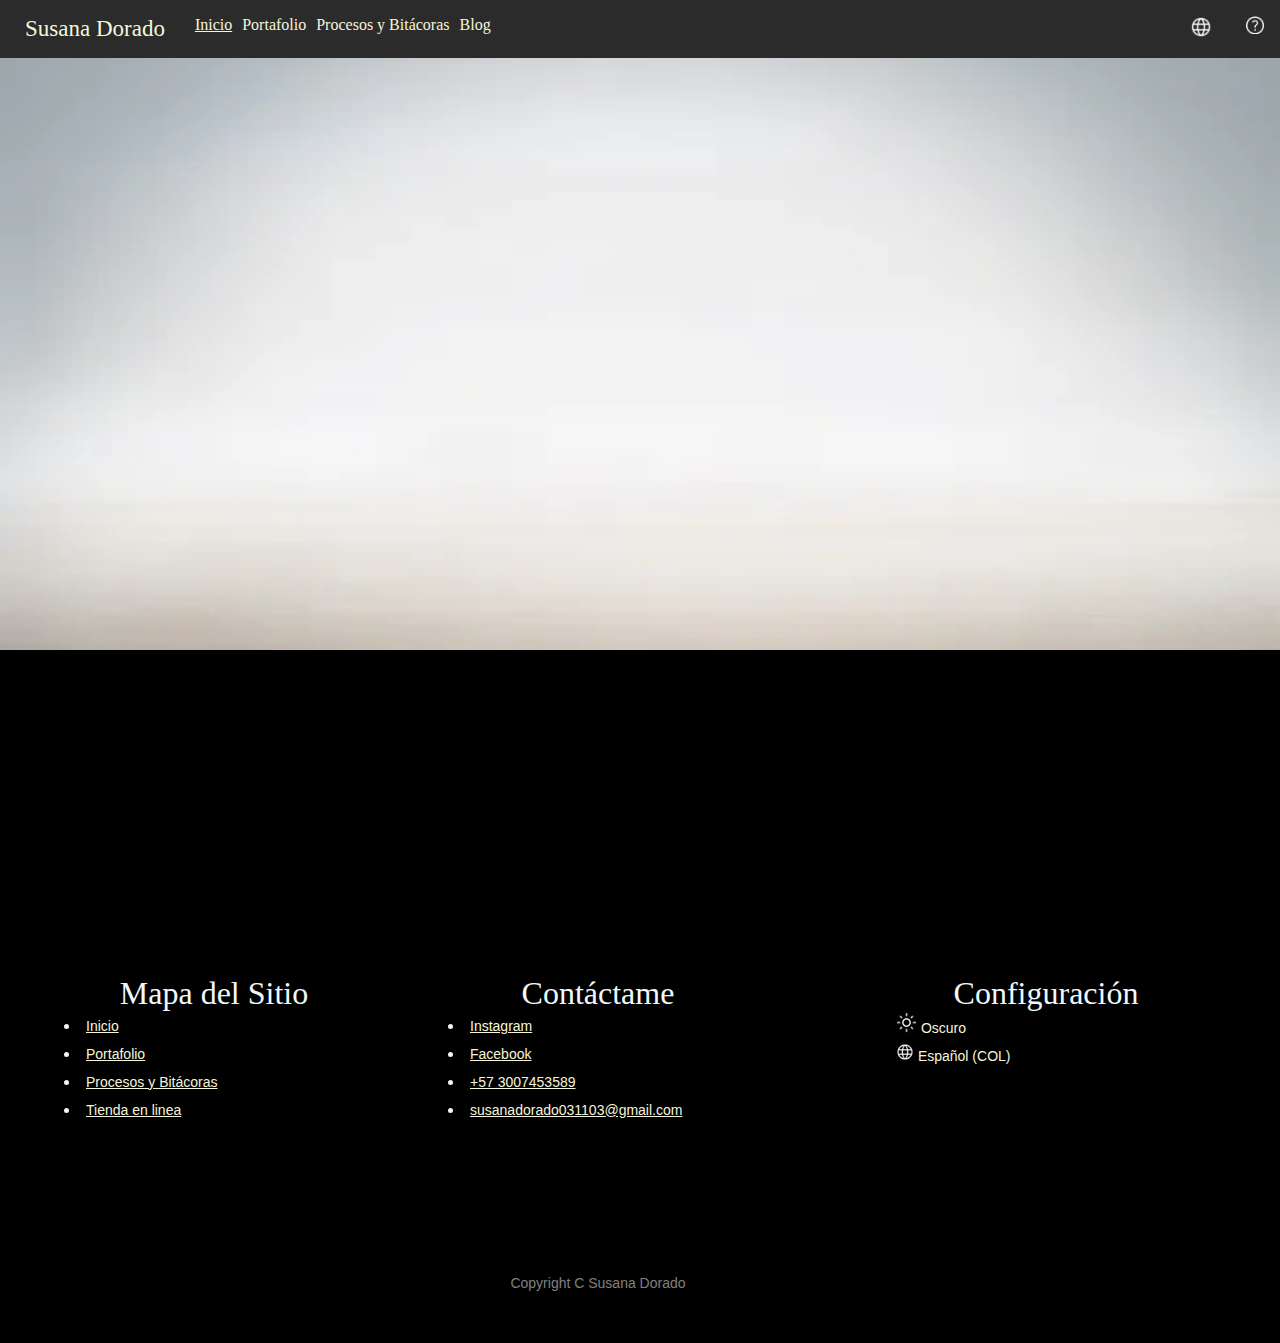
<file: index.html>
<!DOCTYPE html>
<html lang="es">

<head>
    <link rel="stylesheet" href="styleindex.css">
    <title>Susana Dorado</title>
    <meta charset="UTF-8">
    <meta name="author" content="Susana Dorado">
    <meta name="description"
        content="">
    <meta name="keywords"
        content="">
</head>

<body>
    <nav>
        <ul class="navegacion1">
            <li style="float: left;"><a class="titulonav" href="index.html">Susana Dorado</a></li>
            <li style="float: left;"><a class="activo" href="index.html">Inicio</a></li>
            <li style="float: left;"><a href="process.html">Portafolio</a></li>
            <li style="float: left;"><a href="about.html">Procesos y Bitácoras</a></li>
            <li style="float: left;"><a href="blog.html">Blog</a></li>
            <li style="float: right;"><a href="help.html"><img class="imagenayuda" src="imagee/ayuda.png"
                        alt="ayuda"></a>
            </li>

            <li style="float: right;"><a href="index.html"><img class="imagenidioma" src="imagee/idioma.png"
                        alt="idioma"></a>
            </li>
        </ul>
    </nav>
    
    <section class="fondo"></section>
    <h1 class="titulo">Soy Susana Dorado</h1>
    <h3 class="titulo2">Estudiante de diseño gráfico con enfoque en diseño web, en tipografía, sistemas visuales y narrativas de diseño.
            Trabajo proyectos basados en investigación, exploración formal y recursos visuales contemporáneos</h3>
        </section>

    <div class="posiciondemapa">
        <h3 class="titulotabla">Mapa del Sitio</h3>
        <ul class="mapadesitio">
            <li><a href="index.html">Inicio</a></li>
            <li><a href="process.html">Portafolio</a></li>
            <li><a href="about.html">Procesos y Bitácoras</a></li>
            <li><a href="https://www.wahio.shop/hyun">Tienda en linea</a></li>
        </ul>
    </div>

    <div class="posiciondecontacto">
        <h3 class="titulotabla">Contáctame</h3>
        <ul class="contacto">
            <li><a href="https://www.instagram.com/" target="_self">Instagram</a></li>
            <li><a href="https://www.facebook.com" target="_blank">Facebook</a></li>
            <li><a href="https://api.whatsapp.com/"
                    target="_parent">+57
                    3007453589</a></li>
            <li><a href="mailto://" target="_top">susanadorado031103@gmail.com</a></li>
        </ul>
        <p class="copy">Copyright C Susana Dorado</p>
    </div>
    <div class="posiciondeconfiguracion">
        <h3 class="titulotabla">Configuración</h3>
        <ul class="configuracion">
            <li><a href="index.html"><img class="imagenoscuro" src="imagee/claro.png" alt="oscuro o claro"> Oscuro</a>
            </li>
            <li><a href="index.html"><img class="imagenespañol" src="imagee/idioma.png" alt="idioma"> Español (COL)</a>
            </li>
        </ul>
    </div>
</body>



</html>
</file>
<file: styleindex.css>
body {
    margin: 0;
    background-color: black;
    text-align: center;
}

.fondo {
    background-image: url(), url(imagee/background.jpg);
    background-position: center 35%, center;
    background-repeat: no-repeat, no-repeat;
    background-size: 360px, cover;
    width: 100%;
    height: 650px;
}

.texto {
    position: absolute;
    width: 100%;
    top: 40%;
    text-align: center;
    color: black;
    font-size: 56px;
    font-weight: 100;
}

.texto1 {
    position: absolute;
    width: 100%;
    top: 60%;
    text-align: center;
    color: black;
    font-size: 30px;
    font-weight: 100;
}

.navegacion1 {
    list-style-type: none;
    margin: 0px;
    padding: 0px;
    background-color: rgb(43, 43, 43);
    overflow: hidden;
    position: fixed;
    top: 0px;
    width: 100%;
}
.navegacion1 li{
    float: left;
}
.navegacion1 li a {
    display: block;
    text-decoration: none;
    color: beige;
    margin: 16px 5px;
}

.titulonav {
    font-size: 23px;
    font-weight: 500;
    padding: 0px 20px;
}

.navegacion1 li a.activo {
    text-decoration: underline;
}

.imagenidioma {
    width: 45%;
    filter: invert(100%);
}

.imagentienda {
    width: 45%;
    filter: invert(100%);
}

.imagenayuda {
    width: 45%;
    filter: invert(100%);

}

div {
    color: aliceblue;
    margin: auto;
    width: 800px;
}

p {
    font-family: Arial, Helvetica, sans-serif;
    font-size: 14px;
    justify-content: center;
    text-align: left;
    line-height: 1.4;
    margin-top: 0px;
}

.titulo1seda {
    text-align: center;
    font-weight: 100;
    font-size: 42px;
    margin-top: 135px;
    margin-bottom: 40px;
}

.imagenhilos {
    width: 800px;
    height: 500px;
    border-radius: 10px;
    margin: 50px 0px;
}

.titulo2seda {
    text-align: center;
    font-weight: 100;
    font-size: 42px;
    margin-top: 180px;
    margin-bottom: 0px;
}

.parrafo1 {
    font-family: Arial, Helvetica, sans-serif;
    font-size: 16px;
    justify-content: center;
    line-height: 1.4;
    margin-top: 0px;
}

.boton1 {
    border: 1px solid beige;
    background-color: transparent;
    padding: 10px 18px;
    text-decoration: none;
    color: beige;
    font-family: Arial, Helvetica, sans-serif;
    border-radius: 5px;
    font-size: 14px;
}

.parrafo2 {
    margin-bottom: 90px;
}

.titulo3seda {
    margin-top: 280px;
    text-align: center;
    font-weight: 100;
    font-size: 42px;
    color: beige;
}

.seda4 {
    overflow: auto;
    margin-bottom: 100px;
}

.imagen3 {
    height: 300px;
    width: 300px;
    float: right;
    border-radius: 10px;
}

.titulo4 {
    font-size: 30px;
    font-weight: 100;
}

.boton2 {
    border: 1px solid beige;
    background-color: transparent;
    padding: 10px 20px;
    text-decoration: none;
    color: beige;
    font-family: Arial, Helvetica, sans-serif;
    border-radius: 4px;
    font-size: 14px;
    margin-bottom: 50px;
}

.imagentienda2 {
    width: 2%;
    filter: invert(100%);
}

.posiciondemapa {
    width: 300px;
    height: 300px;
    text-align: left;
    margin-top: 150px;
    margin-bottom: 150px;
    position: absolute;
    left: 5%;
}

.titulotabla {
    font-size: 32px;
    font-weight: 100;
    text-align: center;
    margin-bottom: 0px;
}

.mapadesitio {
    list-style-position: inside;
    margin: 0;
    padding: 0;
}

.mapadesitio li a {
    color: beige;
    font-family: Arial, Helvetica, sans-serif;
    line-height: 2.0;
    font-size: 14px;
}

.posiciondecontacto {
    width: 300px;
    height: 400px;
    text-align: left;
    margin-top: 150px;
    margin-bottom: 150px;
    position: absolute;
    left: 35%;
}

.contacto {
    list-style-position: inside;
    margin: 0;
    padding: 0;
}

.contacto li a {
    color: beige;
    font-family: Arial, Helvetica, sans-serif;
    line-height: 2.0;
    font-size: 14px;
}

.copy{
    color: gray; 
    margin-top: 150px; 
    margin-bottom: 100px; 
    text-align: center;
}
.posiciondeconfiguracion{
    width: 300px;
    height: 400px;
    text-align: left;
    margin-top: 150px;
    margin-bottom: 150px;
    position: absolute;
    left: 70%;
}
.configuracion{
    list-style: none;
    margin: 0;
    padding: 0;
}
.configuracion li a{
    color: beige;
    font-family: Arial, Helvetica, sans-serif;
    text-decoration: none;
    line-height: 2.0;
    font-size: 14px;
}
.imagenoscuro{
    width: 7%;
    filter: invert(100%);
}
.imagenespañol{
    width: 6%;
    filter: invert(100%);
}
</file>
